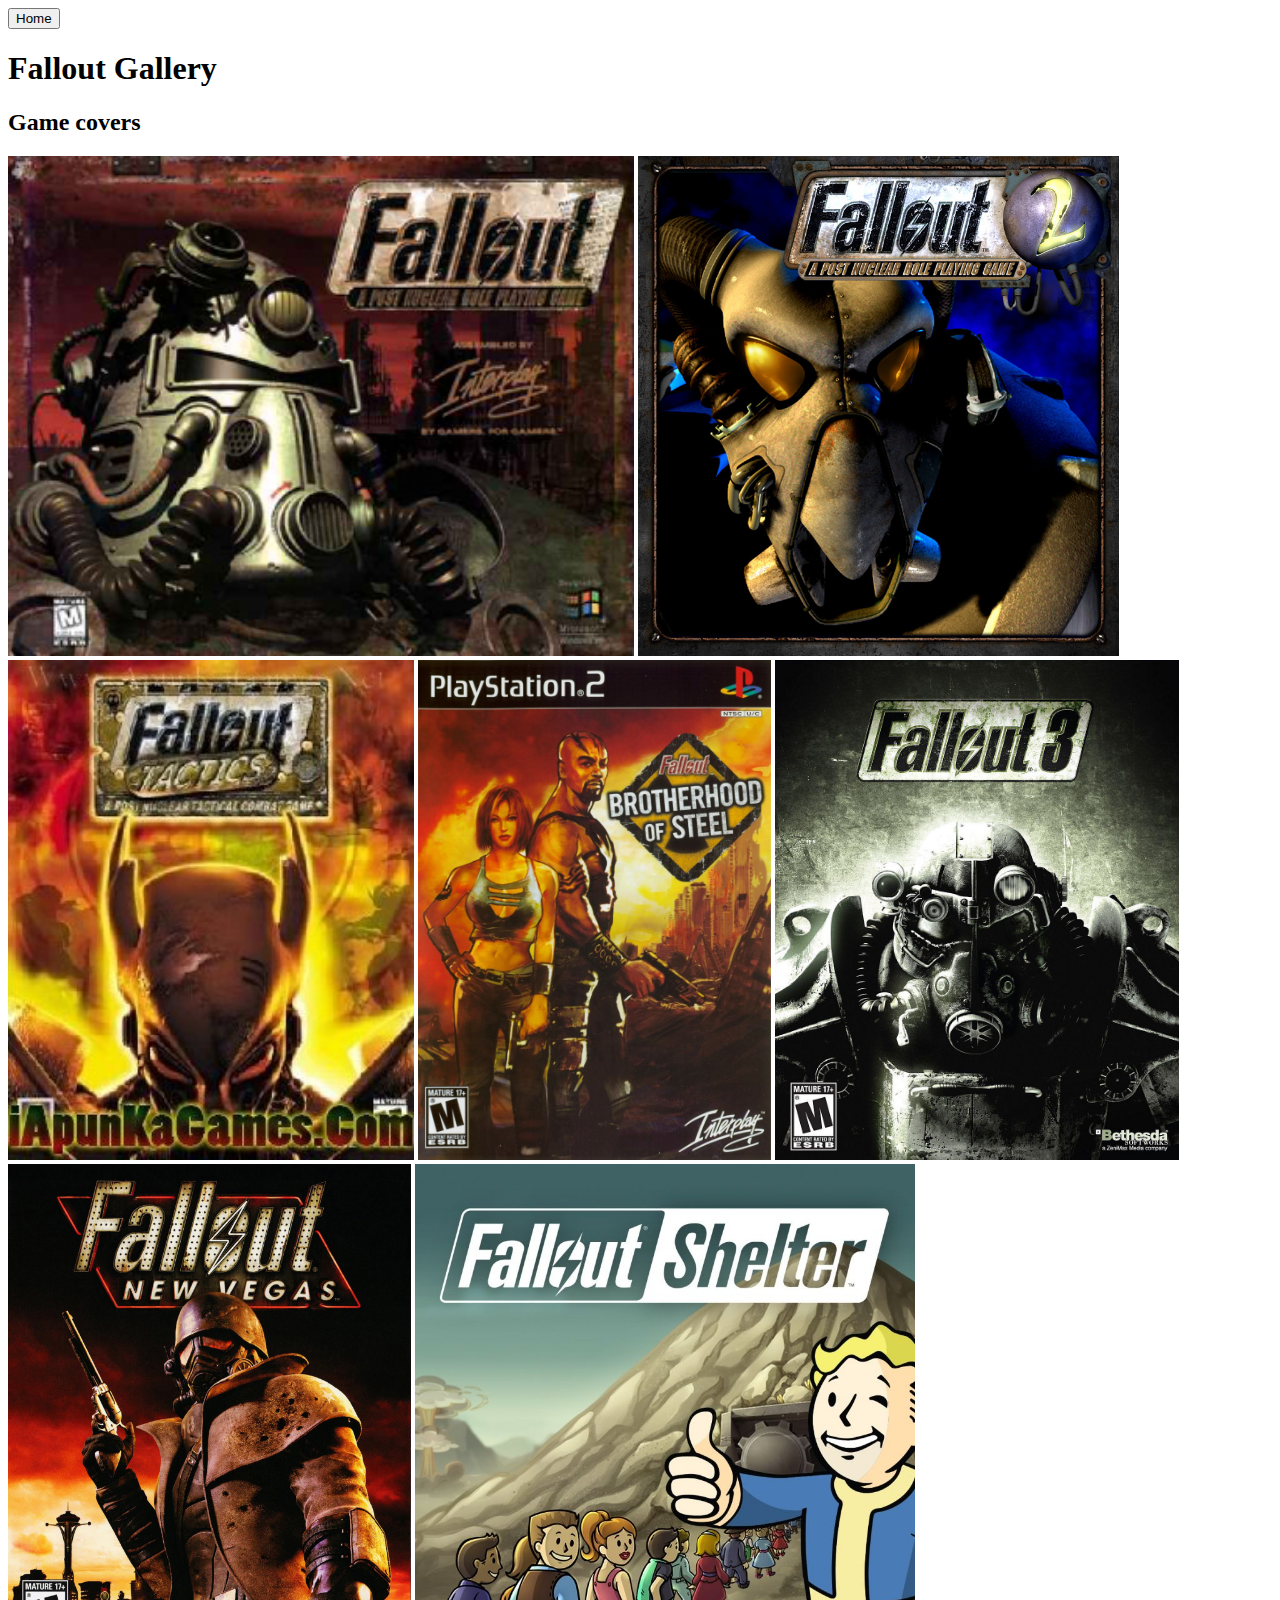
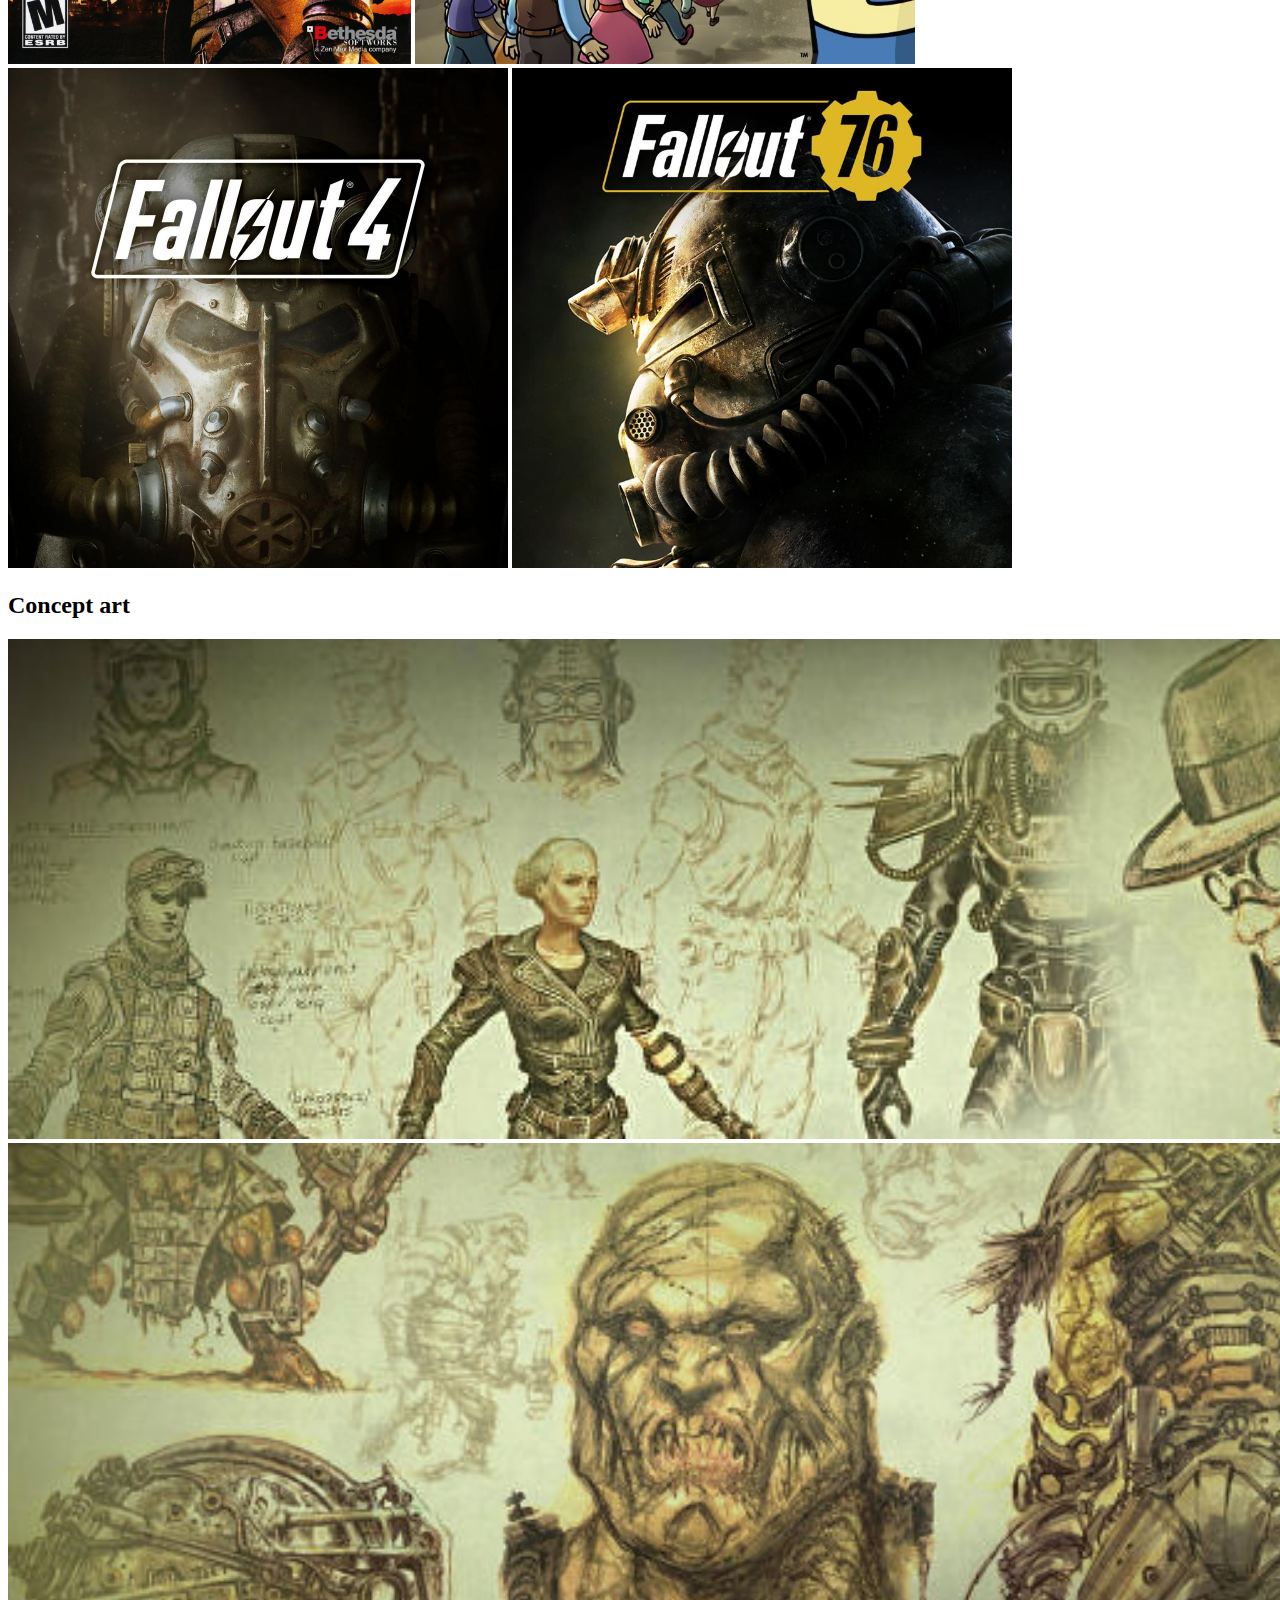
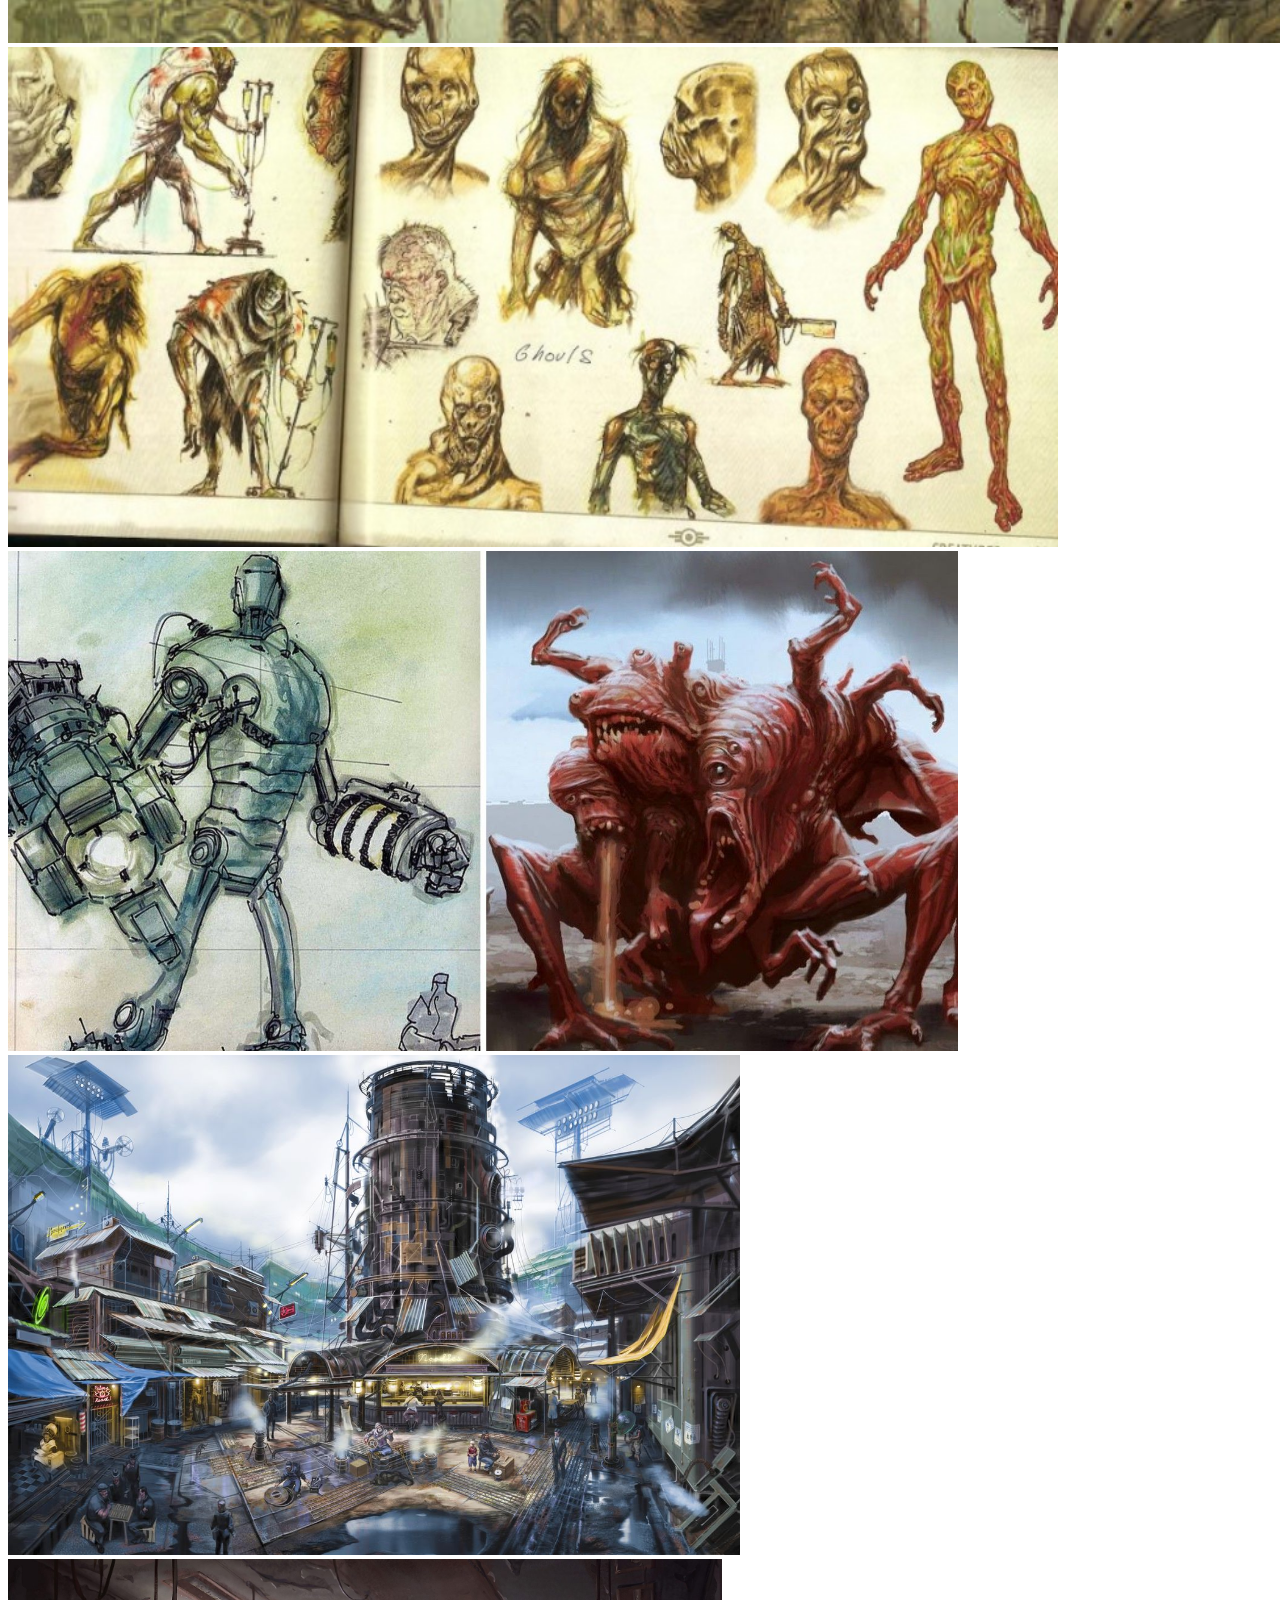
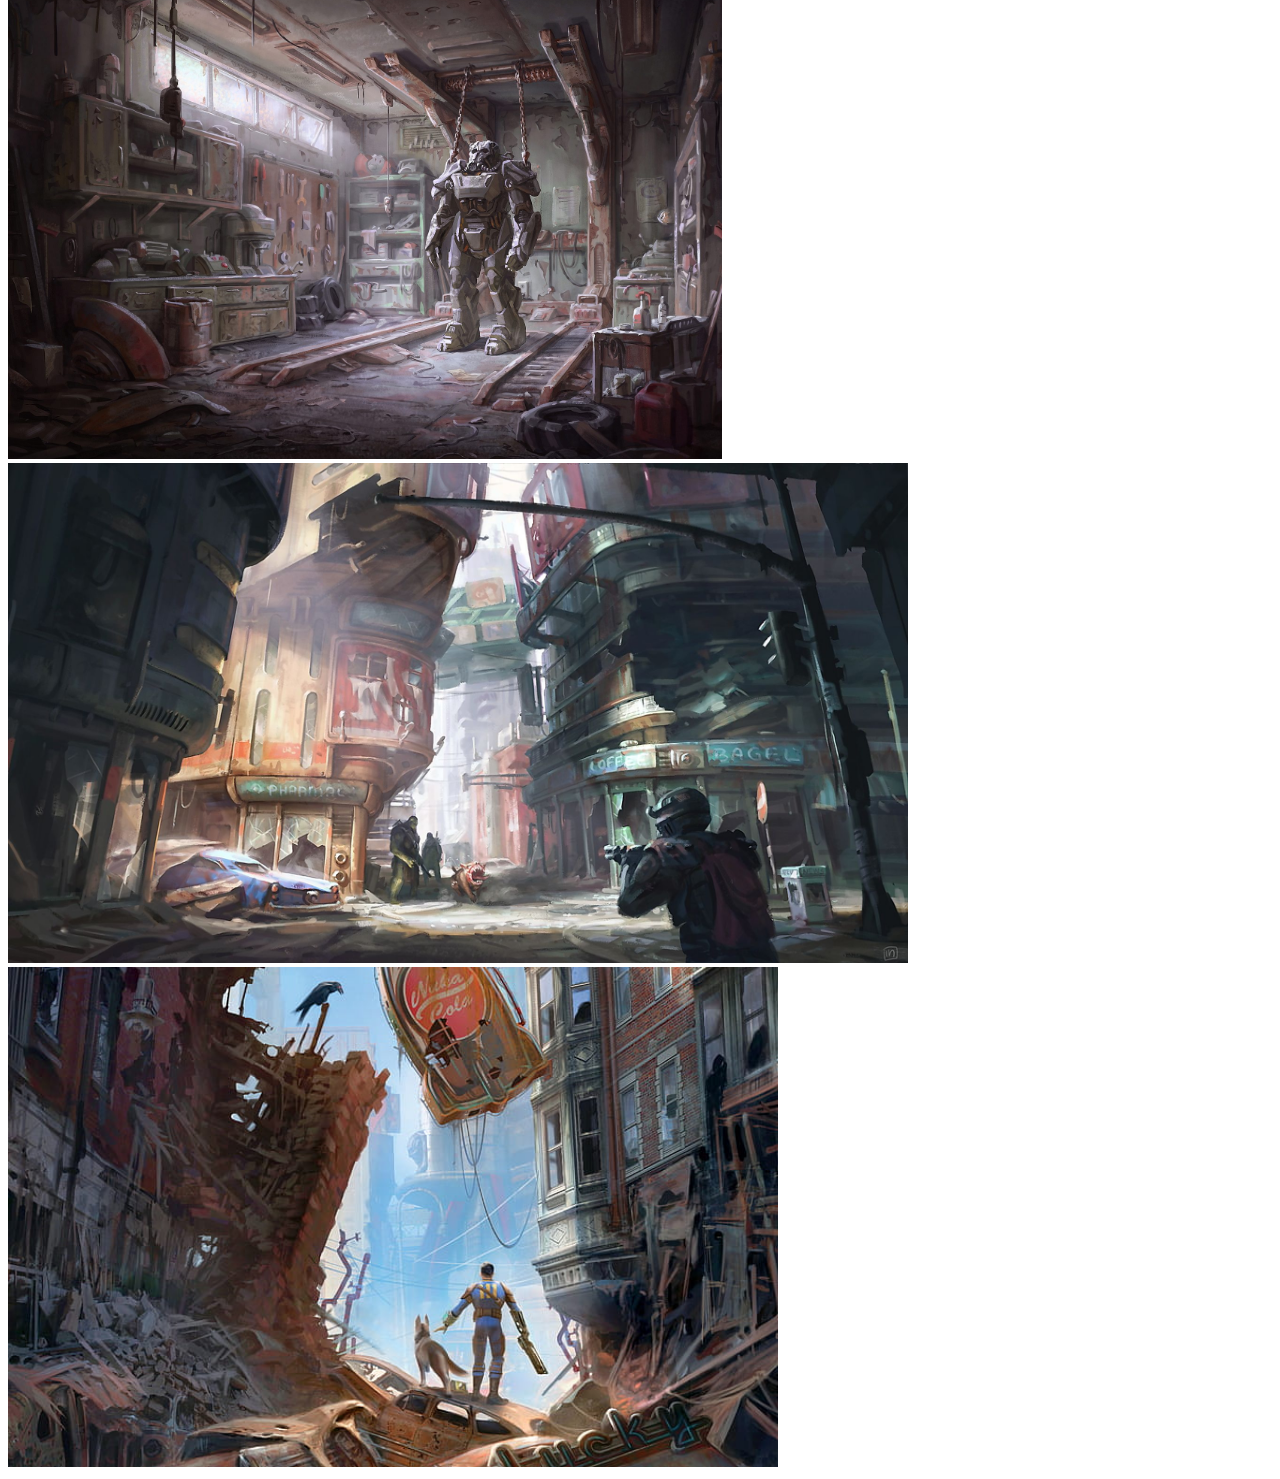
<file: gallery.html>
﻿<!DOCTYPE html>

<html lang="en" xmlns="http://www.w3.org/1999/xhtml">
<head>
    <meta charset="utf-8" />
    <title></title>
    <link rel=" stylesheet" type="text/css" href="gallery.css" />

</head>
<body>
    <a href="/index.html"><button type="button" onclick="">Home </button></a>
    <h1> Fallout Gallery </h1>
    <h2>Game covers</h2>
    <div class=" pic">
        <div class="row">
            <img src="images/1.jpg" height=" 500" />

            <img src="images/2.jpg" height=" 500" />

            <img src="images/tactics.jpg" height=" 500" />

            <img src="images/brotherhood.jpg" height=" 500" />

            <img src="images/3.png" height=" 500" />

        </div>
        <div class=" row">
            <img src="images/newVegas.jpg" height=" 500" />

            <img src="images/shelter.jpg" height=" 500" />

            <img src="images/4.jpg" height=" 500" />

            <img src="images/76.jpg" height=" 500" />

        </div>
    </div>
   <h2>Concept art</h2>
    <div class=" pic">
        <div class="row">
            <img src="images/fo31.jpg" height=" 500" />

            <img src="images/fo32.jpg" height=" 500" />

            <img src="images/fo33.jpg" height=" 500" />

            <img src="images/f034.jpg" height=" 500" />


        </div>
        <div class=" row">
            <img src="images/fo41.jpg" height=" 500" />

            <img src="images/fo42.jpg" height=" 500" />

            <img src="images/fo43.jpg" height=" 500" />

            <img src="images/fo44.jpg" height=" 500" />

        </div>
    </div>

</body>
</html>
</file>
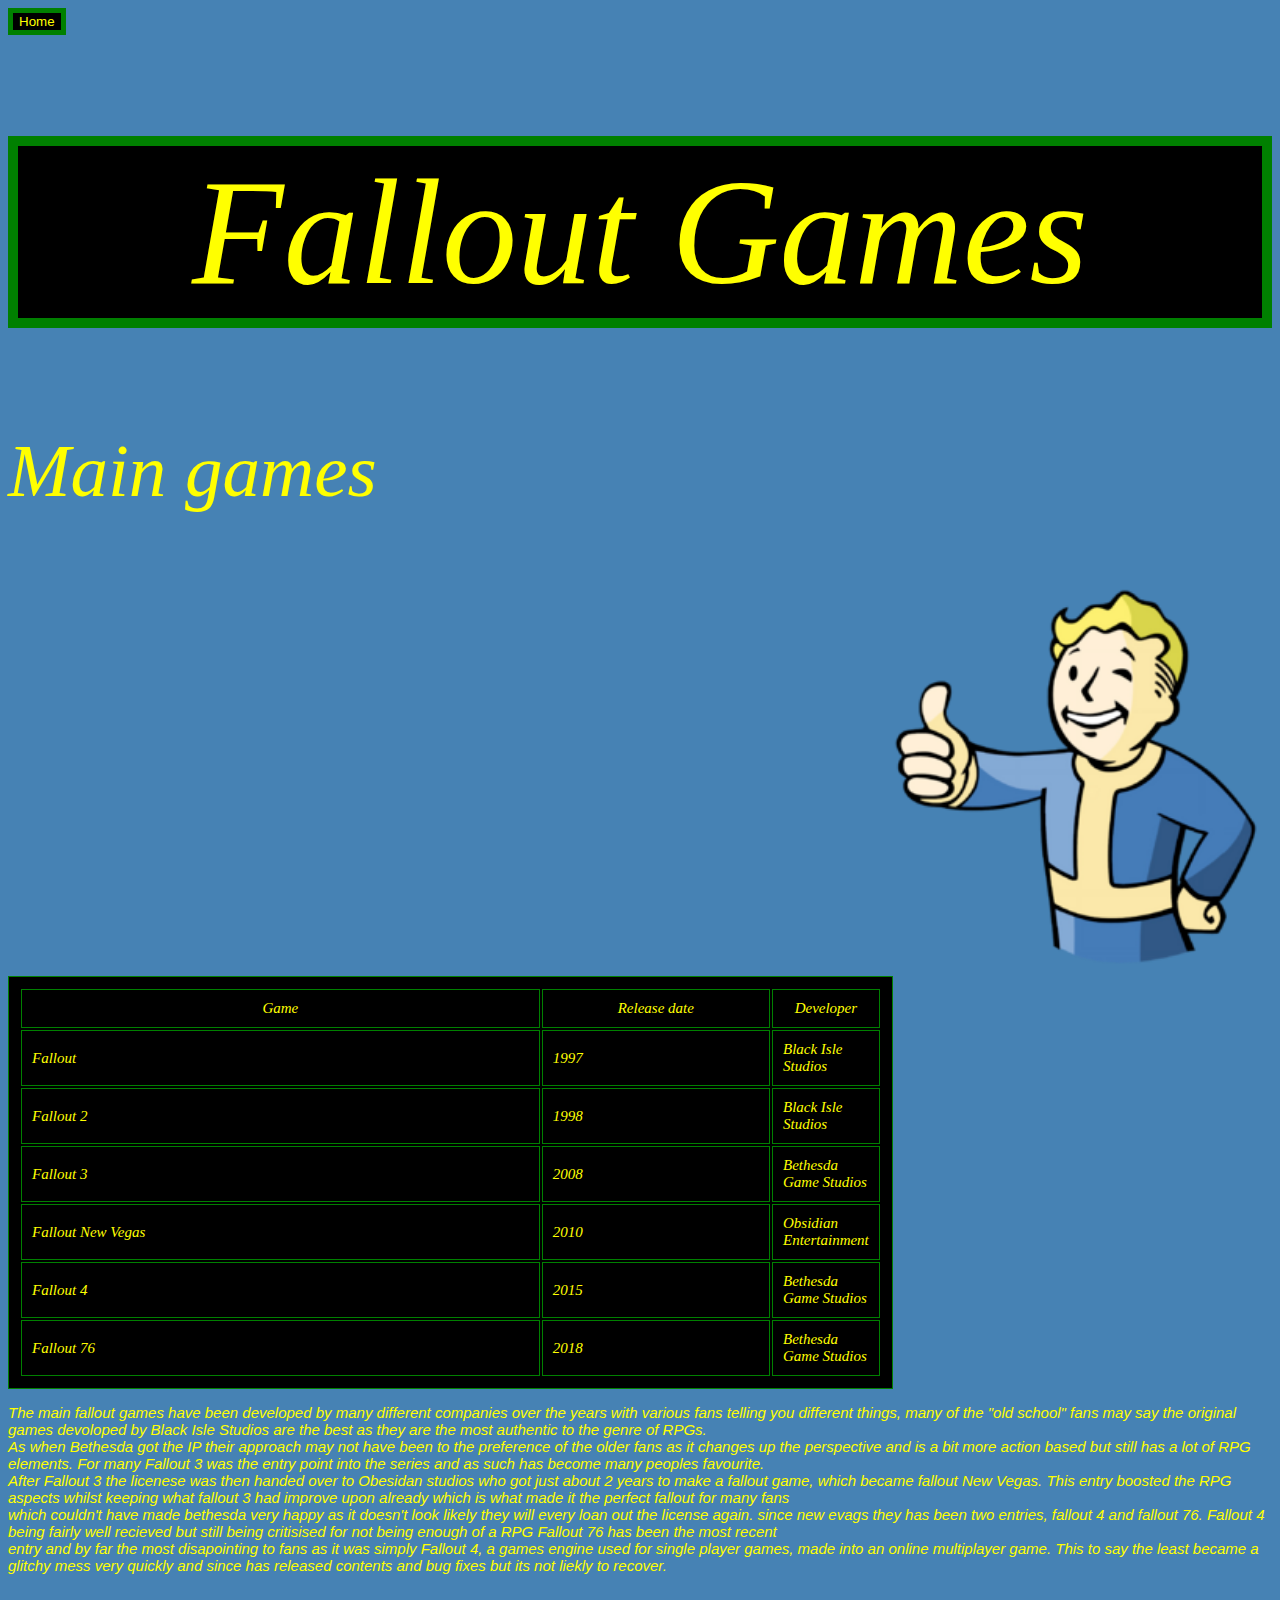
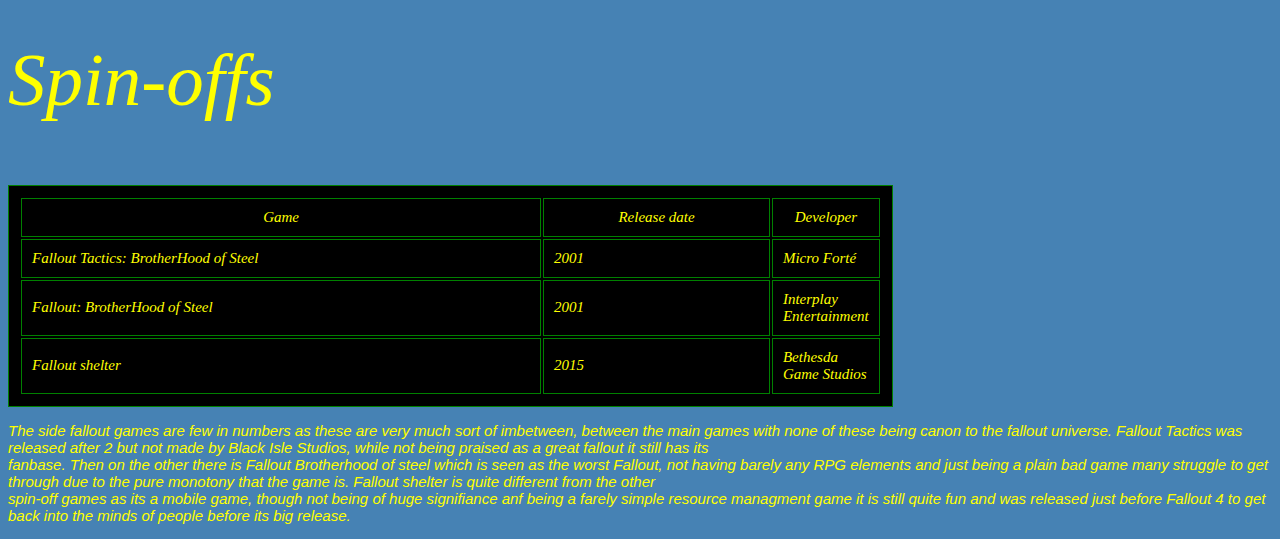
<file: games.html>
﻿<!DOCTYPE html>

<html lang="en" xmlns="http://www.w3.org/1999/xhtml">
<head>
    <meta charset="utf-8" />
    <title></title>
    <link rel=" stylesheet" type="text/css" href="gamesStyle.css" />

    

    
</head>
<body>
    <a href="/index.html"><button type="button" onclick="">Home </button></a>
    <h1> Fallout Games</h1>

    <h2> Main games </h2>

    <table>
        <tr>
            <th> Game</th>
            <th> Release date</th>
            <th> Developer</th>
        </tr>
        <tr>
            <td>Fallout</td>
            <td> 1997</td>
            <td>Black Isle Studios</td>
        </tr>
        <tr>
            <td> Fallout 2</td>
            <td> 1998</td>
            <td> Black Isle Studios</td>
        </tr>

        <tr>
            <td> Fallout 3 </td>
            <td>2008</td>
            <td>Bethesda Game Studios</td>
        </tr>
        <tr>
            <td> Fallout New Vegas</td>
            <td>2010</td>
            <td> Obsidian Entertainment</td>
        </tr>
        <tr>
            <td>Fallout 4</td>
            <td>2015 </td>
            <td>Bethesda Game Studios</td>
        </tr>
        <tr>
            <td>Fallout 76</td>
            <td> 2018</td>
            <td>Bethesda Game Studios</td>
        </tr>
        <img id="vaultBoy" src="images/vaultboy.png" height="400" />
    </table>
    <p>
        The main fallout games have been developed by many different companies over the years with various fans telling you different things, many of the "old school" fans may say the original games devoloped by Black Isle Studios are the best as they are the most authentic to the genre of RPGs.<br>
        As when Bethesda got the IP their approach may not have been to the preference of the older fans as it changes up the perspective and is a bit more action based but still has a lot of RPG elements. For many Fallout 3 was the entry point into the series and as such has become many peoples favourite. <br />
        After Fallout 3 the licenese was then handed over to Obesidan studios who got just about 2 years to make a fallout game, which became fallout New Vegas. This entry boosted the RPG aspects whilst keeping what fallout 3 had improve upon already  which is what made it the perfect fallout for many fans <br />
        which couldn't have made bethesda very happy as it doesn't look likely they will every loan out the license again. since new evags they has been two entries, fallout 4 and fallout 76. Fallout 4 being fairly well recieved but still being critisised for not being enough of a RPG Fallout 76 has been the most recent <br />
        entry and by far the most disapointing to fans as it was simply Fallout 4, a games engine used for single player games, made into an online multiplayer game. This to say the least became a glitchy mess very quickly and since has released contents and bug fixes but its not liekly to recover.
    </p>
    <h2> Spin-offs</h2>
    <table>
        <tr>
            <th>Game</th>
            <th>Release date</th>
            <th>Developer</th>
        </tr>
        <tr>
            <td>Fallout Tactics: BrotherHood of Steel</td>
            <td>2001</td>
            <td> Micro Forté</td>
        </tr>
        <tr>
            <td>Fallout: BrotherHood of Steel</td>
            <td>2001</td>
            <td> Interplay Entertainment</td>
        </tr>
        <tr>
            <td>Fallout shelter</td>
            <td> 2015</td>
            <td>Bethesda Game Studios</td>
        </tr>
    </table>
    <p>
        The side fallout games are few in numbers as these are very much sort of imbetween, between the main games with none of these being canon to the fallout universe. Fallout Tactics was released after 2 but not made by Black Isle Studios, while not being praised as a great fallout it still has its<br />
        fanbase. Then on the other there is Fallout Brotherhood of steel which is seen as the worst Fallout, not having barely any RPG elements and just being a plain bad game many struggle to get through due to the pure monotony that the game is. Fallout shelter is quite different from the other <br />
        spin-off games as its a mobile game, though not being of huge signifiance anf being a farely simple resource managment game it is still quite fun and was released just before Fallout 4 to get back into the minds of people before its big release.
    </p>
</body>
</html>
</file>
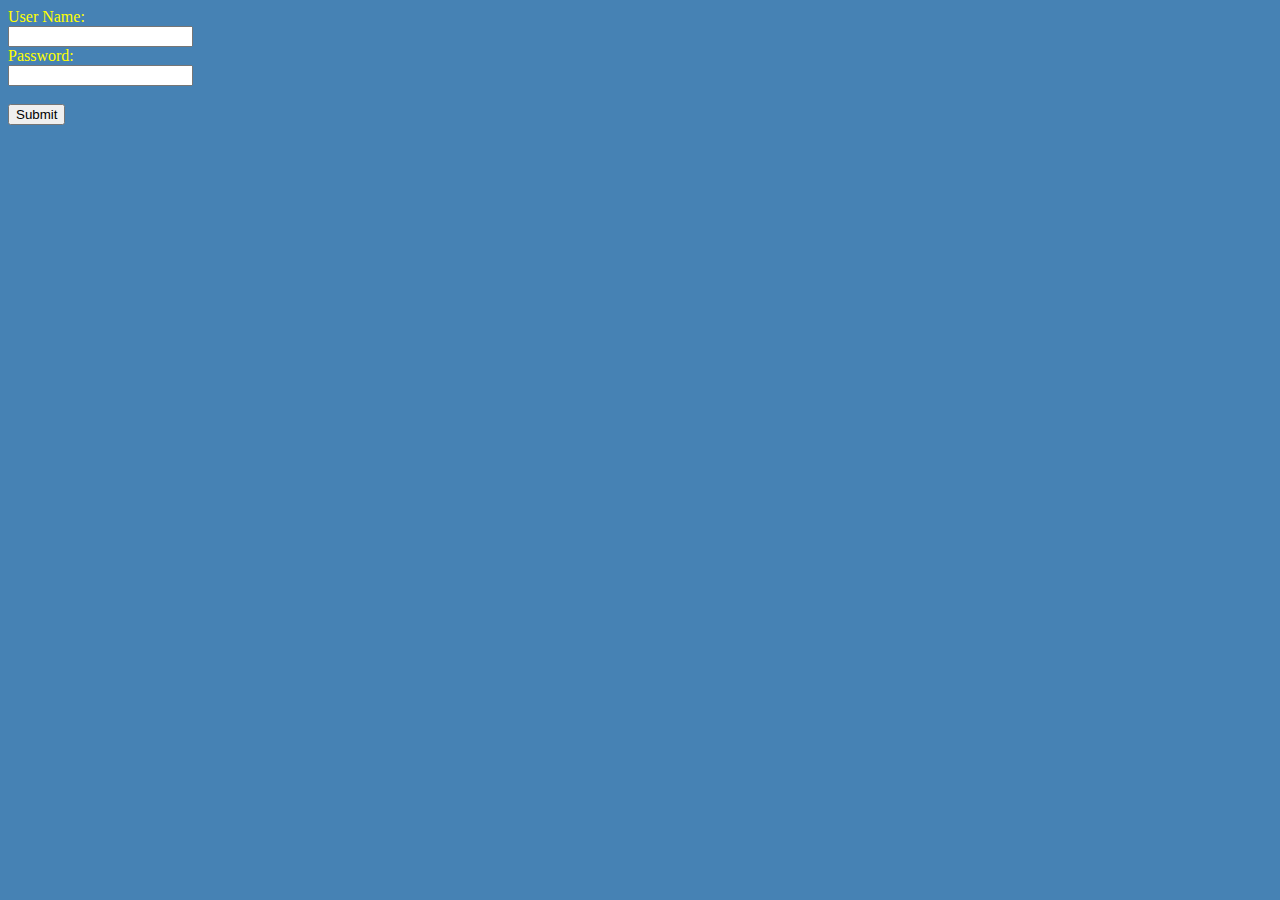
<file: login.html>
﻿<!DOCTYPE html>

<html lang="en" xmlns="http://www.w3.org/1999/xhtml">
<head>
    <meta charset="utf-8" />
    <title></title>
    <link rel="stylesheet" type="text/css" href="login.css" />
    
</head>
<body>


    <div class="image">
        <div class=" sign">
                 <form action="/action_page.php">
                    <label for=" userName">User Name:</label><br>
                    <input type="text" id="userName " name="userName"><br>
                     <label for="password">Password:</label><br>
                     <input type="text" id=" password" name=" password">
                         <br><br>
                   <a href="/index.html"><button type="button" onclick="">Submit </button></a>
                   </form>
       </div>
  </div>

</body>
</html>
</file>
<file: gallery.css>
﻿body
{
}
</file>
<file: gamesStyle.css>
﻿body
{
    background-color:steelblue; 
}

h1{
    color: yellow; 
    font: italic 150px fantasy; 
    text-align: center; 
    background-color:black; 
    border: 10px solid green; 
}

h2{
    color:yellow; 
    font:italic 75px fantasy; 
    text-align:left; 
}

p{
    color:yellow;
    font: italic 15px helvetica; 
}

table, th, td{
    color: yellow; 
    font: italic 15px fantasy; 
  border:1px solid green;
   background-color: black; 
  padding: 10px;
  width:70%; 
}
#vaultBoy{
    float:right; 
    margin-left:10px; 
}

button {
    background-color: black;
    color: yellow;
    border: 5px solid green;
    font: helvetica 15px fantasy;
}
</file>
<file: login.css>
﻿body
{
    background-color:steelblue; 
}

form{
    color:yellow; 

}
</file>
